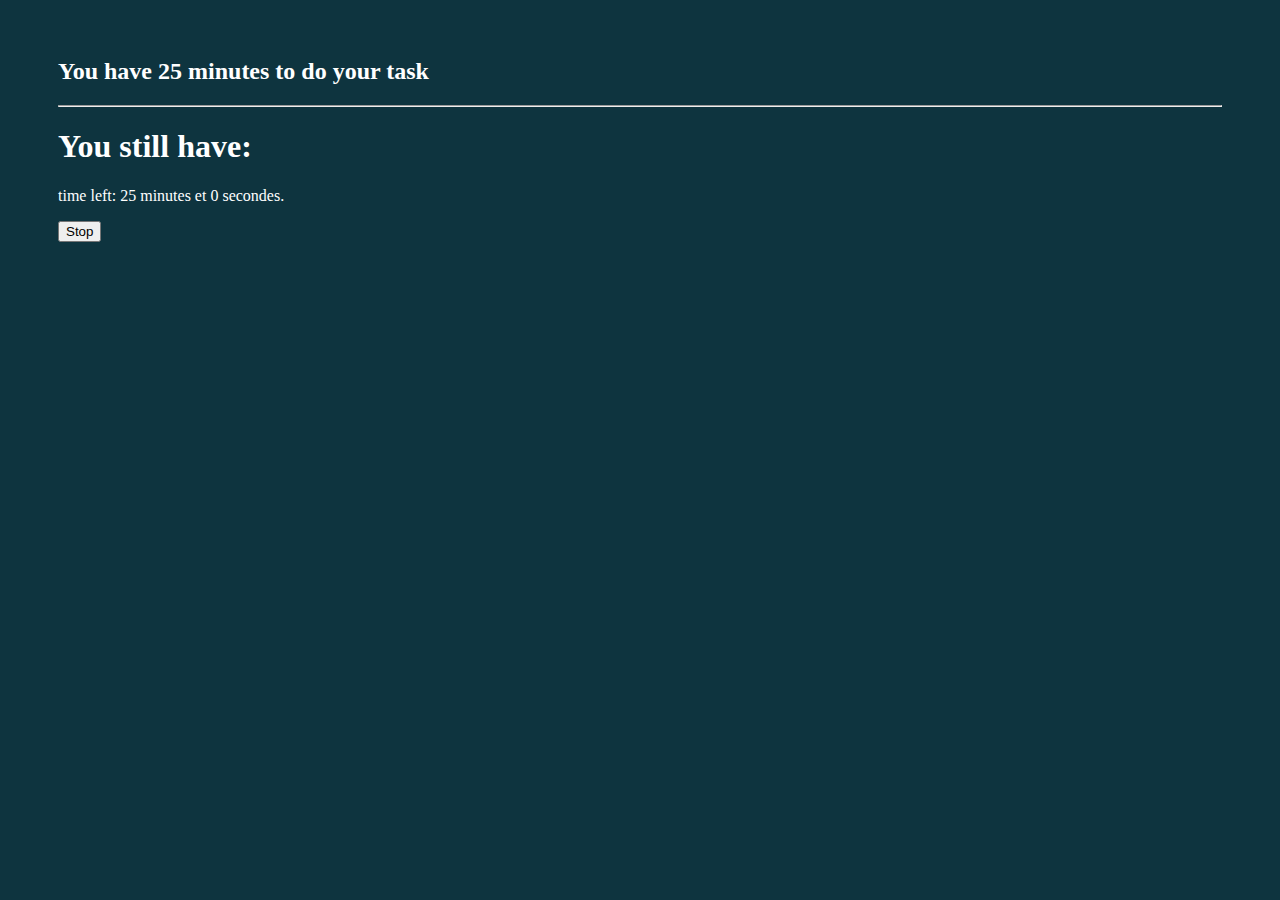
<file: board-bar.html>
<html>
  <head>
    <link rel="stylesheet" href="https://trello.com/power-ups/power-up.css">
    <link rel="stylesheet" href="./css/board-bar.css">
    <script src="https://trello.com/power-ups/power-up.min.js"></script>
  </head>
  <body onload="decompte();">
    <div id="content">
      <h2>You have 25 minutes to do your task</h2>
      <hr/>
      <header> 
      <h1 id="h1"></h1>
      </header>
      <main>
        <div id="chrono"></div>
        <div id="pause"></div>
        <div id="continuer"></div>
        <div id="recommencer"></div>
      </main>
    </div>
    <script src="../js/chrono.js"></script>
  </body>
</html>
</file>
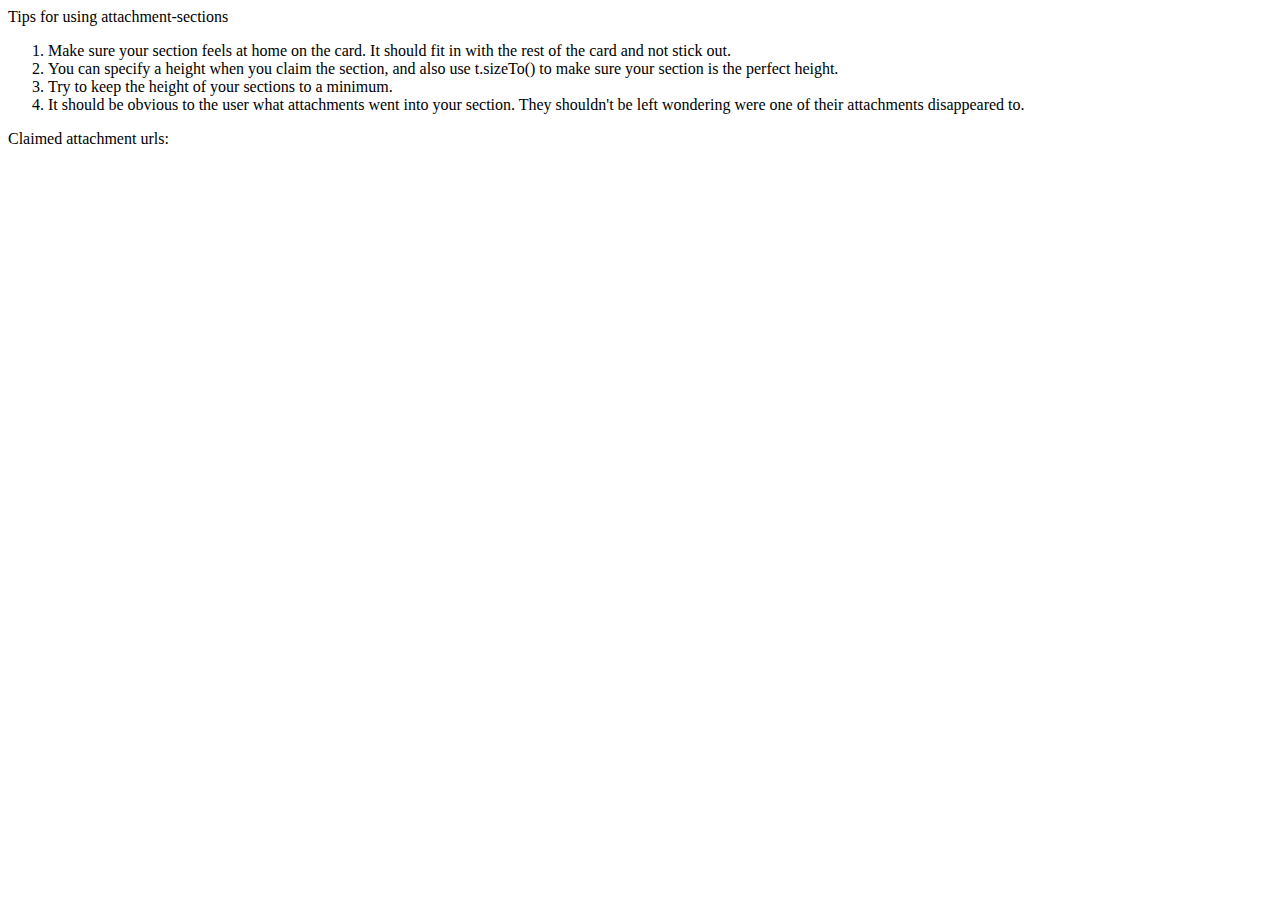
<file: section.html>
<html>
  <head>
    <link rel="stylesheet" href="https://trello.com/power-ups/power-up.css">
    <script src="https://trello.com/power-ups/power-up.min.js"></script>
  </head>
  <body>
    <div id="content">
      <p>Tips for using attachment-sections</p>
      <ol>
        <li>Make sure your section feels at home on the card. It should fit in with the rest of the card and not stick out.</li>
        <li>You can specify a height when you claim the section, and also use t.sizeTo() to make sure your section is the perfect height.</li>
        <li>Try to keep the height of your sections to a minimum.</li>
        <li>It should be obvious to the user what attachments went into your section. They shouldn't be left wondering were one of their attachments disappeared to.</li>
      </ol>
      <p class="u-quiet">Claimed attachment urls: <span id="urls"></span></p>
    </div>
    <script src="./js/section.js"></script>
  </body>
</html>
</file>
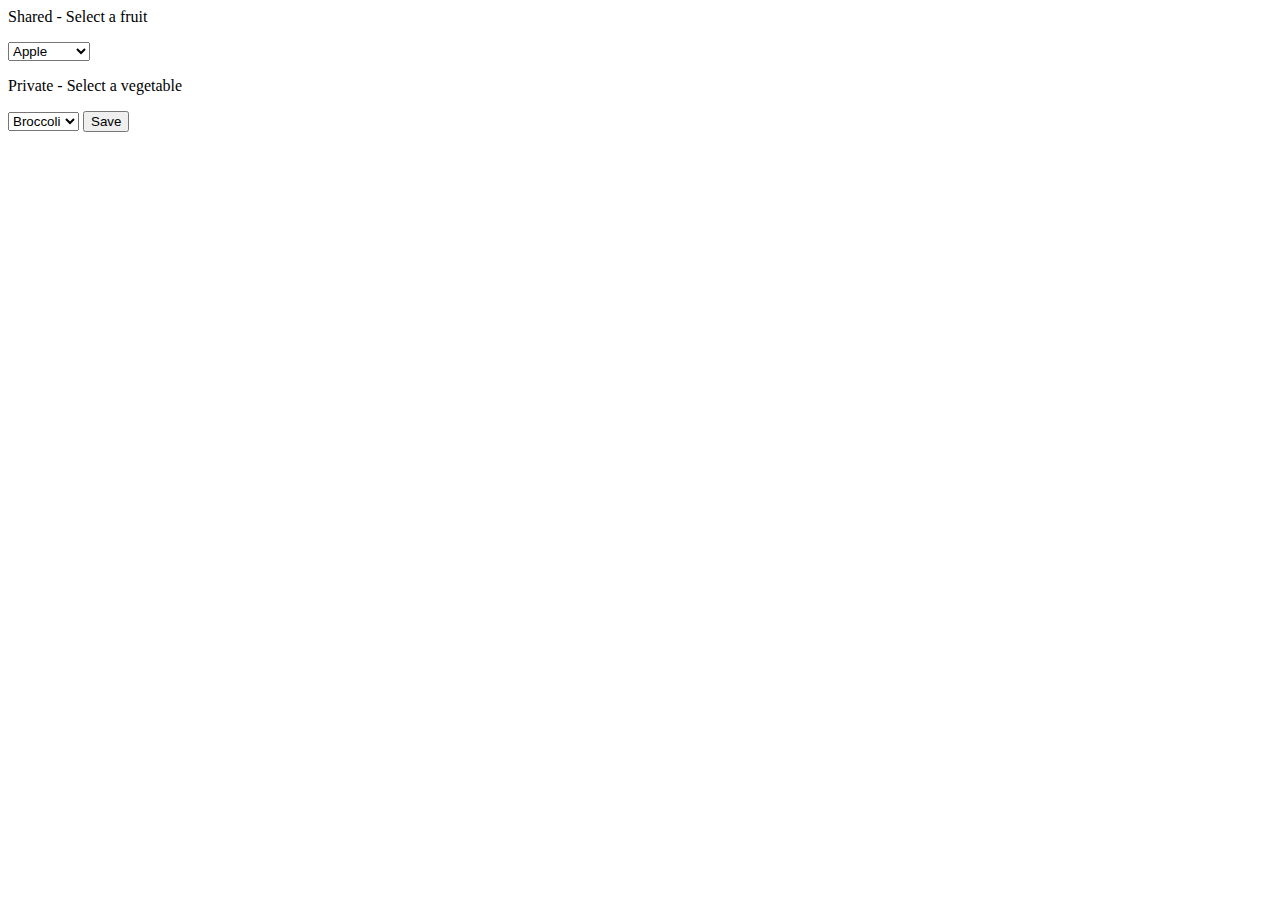
<file: settings.html>
<html>
  <head>
    <link rel="stylesheet" href="https://trello.com/power-ups/power-up.css">
    <script src="https://trello.com/power-ups/power-up.min.js"></script>
  </head>
  <body>
    <div id="content">
      <p>Shared - Select a fruit</p>
      <select id="fruit">
        <option value="apple">Apple</option>
        <option value="banana">Banana</option>
        <option value="date">Date</option>
        <option value="lemon">Lemon</option>
        <option value="pineapple">Pineapple</option>
      </select>
      <p>Private - Select a vegetable</p>
      <select id="vegetable">
        <option value="broccoli">Broccoli</option>
        <option value="corn">Corn</option>
        <option value="kale">Kale</option>
        <option value="onion">Onion</option>
        <option value="spinach">Spinach</option>
      </select>
      <button id="save" class="mod-primary">Save</button>
    </div>
    <script src="./js/settings.js"></script>
  </body>
</html>
</file>
<file: css/board-bar.css>
body {
  background: #0e343f;
  color: white;
  padding: 50px;
}
</file>
